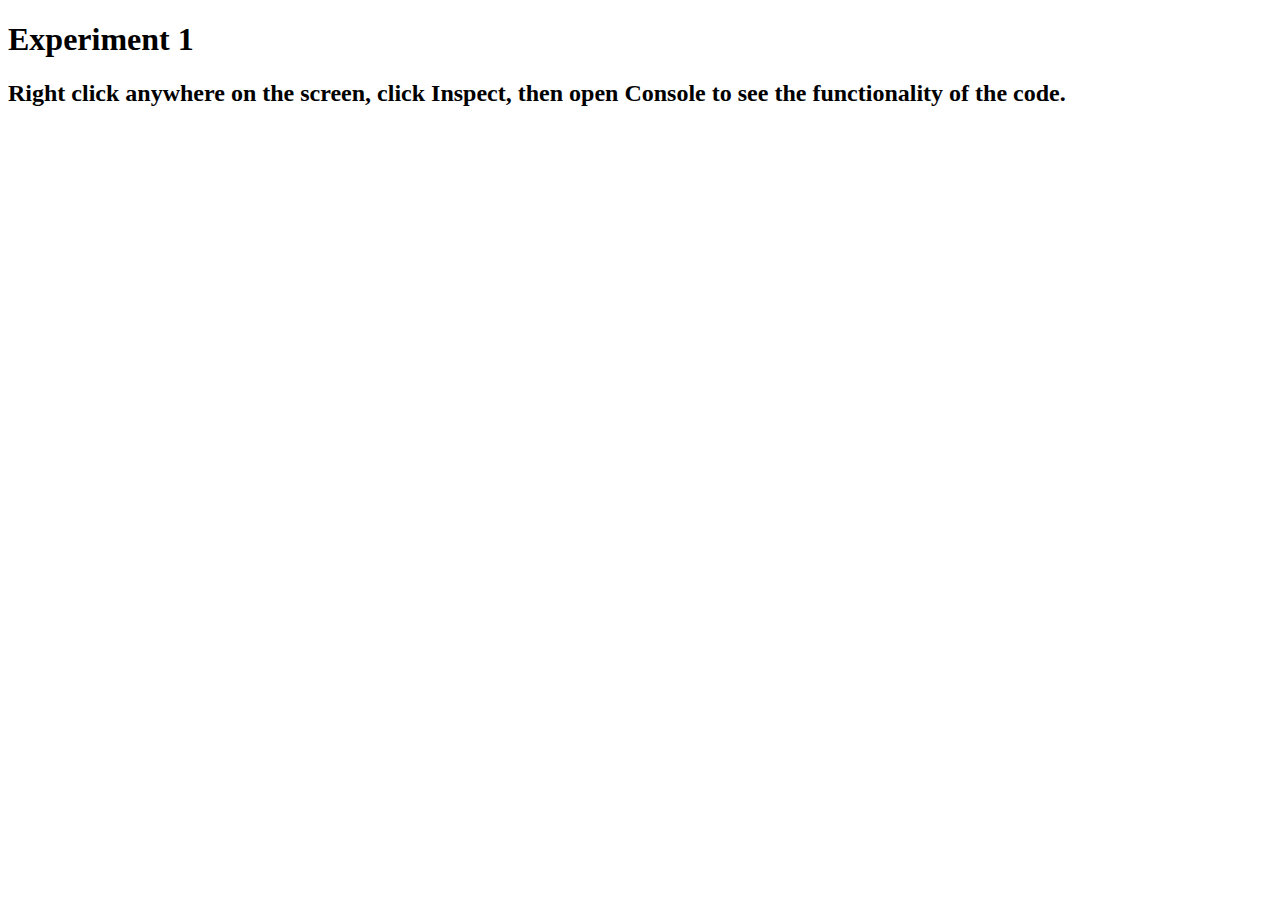
<file: exp/index.html>
<!DOCTYPE html>
<html lang="en">
<head>
    <meta charset="UTF-8">
    <meta name="viewport" content="width=device-width, initial-scale=1.0">
    <title>Experiment 1</title>
</head>
<body>
    <h1>Experiment 1</h1>
    
    <h2>Right click anywhere on the screen, click Inspect, then open Console to see the functionality of the code.</h2>

    <script>
        //Write a program that uses console.log to print all the numbers from 1 to 100, with two exceptions. For numbers divisible by 3, print "Fizz" instead of the number, and for numbers divisible by 5 (and not 3), print "Buzz" instead.
        
        for(var i=1; i<=100; i++){
            if(i%3 == 0){
                console.log("Fizz");
            } else if(i%5 ==0){
                console.log("Buzz");
            } else{
                console.log(i)
            }
        }
    </script>
</body>
</html>
</file>
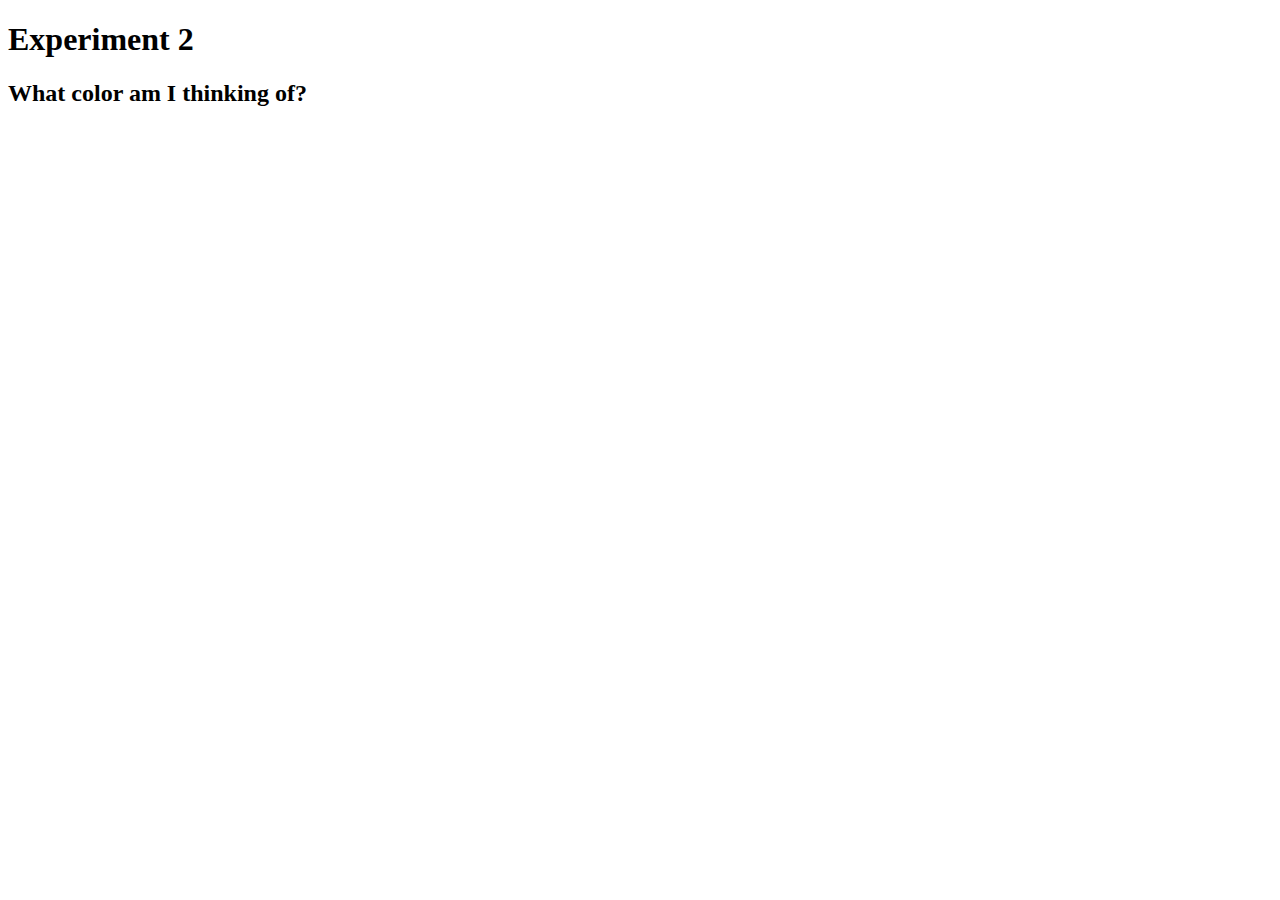
<file: exp/exp2.html>
<!DOCTYPE html>
<html lang="en">
  <head>
    <meta charset="UTF-8" />
    <meta name="viewport" content="width=device-width, initial-scale=1.0" />
    <title>Experiment 2</title>
  </head>
  <body>
    <h1>Experiment 2</h1>

    <h2>What color am I thinking of?</h2>

    <script>
      /* Prompt the user for a color that the computer is "thinking of" - either red, yellow, green, or blue. Then pick a random color from an array. If the color entered by the user matches the color picked by the program, it displays the output message "You are right!". Otherwise, it displays "Try again!". (Credit: Krithika Govind) */

      var askColor = prompt(
        "What color am I thinking of? Red, yellow, green, or blue? Guess!"
      ).toLowerCase();

      var colors = ["red", "yellow", "green", "blue"];

      function randomColor() {
        var random = Math.floor(Math.random() * colors.length);

        return colors[random];
      }

      randomcolor = randomColor();

      function guessColor() {
        if (askColor == randomColor) {
          return "You are right!";
        } else {
          return "Try again!";
        }
      }

      console.log("Random Color :" + randomcolor);
      console.log("Guess Color :" + askColor);
    </script>
  </body>
</html>
</file>
